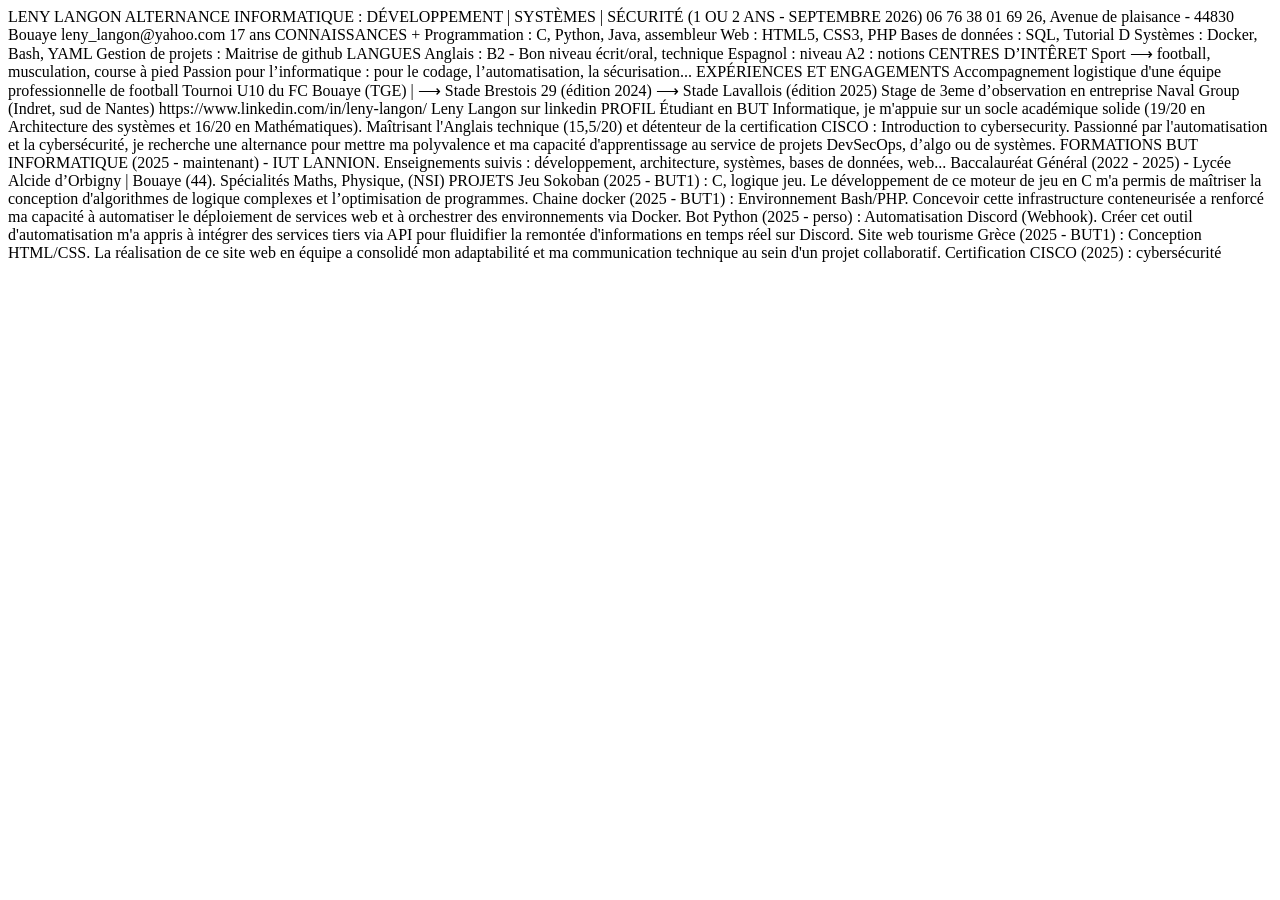
<file: bbox.html>
<!DOCTYPE html PUBLIC "-//W3C//DTD XHTML 1.0 Transitional//EN" "http://www.w3.org/TR/xhtml1/DTD/xhtml1-transitional.dtd"><html xmlns="http://www.w3.org/1999/xhtml">
<head>
<title>CV_LENY_LANGON_général</title>
<meta name="Keywords" content="DAHAvJfXeo4,BAFsd4a-IcE,0"/>
<meta name="Author" content="langon leny"/>
<meta name="Creator" content="Canva"/>
<meta name="Producer" content="Canva"/>
<meta name="CreationDate" content="2026-03-29T18:40:40Z"/>
<meta name="ModDate" content="2026-03-29T18:40:39Z"/>
</head>
<body>
<doc>
  <page width="595.500000" height="842.249979">
    <word xMin="189.183420" yMin="9.787191" xMax="291.962378" yMax="55.851098">LENY</word>
    <word xMin="303.341124" yMin="9.787191" xMax="470.678797" yMax="55.851098">LANGON</word>
    <word xMin="131.068729" yMin="52.864761" xMax="208.599770" yMax="69.457825">ALTERNANCE</word>
    <word xMin="211.111681" yMin="52.864761" xMax="301.264266" yMax="69.457825">INFORMATIQUE</word>
    <word xMin="303.776169" yMin="52.864761" xMax="307.142190" yMax="69.457825">:</word>
    <word xMin="309.654363" yMin="52.864761" xMax="409.122034" yMax="69.457825">DÉVELOPPEMENT</word>
    <word xMin="411.633884" yMin="52.864761" xMax="415.082871" yMax="69.457825">|</word>
    <word xMin="417.595034" yMin="52.864761" xMax="478.119704" yMax="69.457825">SYSTÈMES</word>
    <word xMin="480.631545" yMin="52.864761" xMax="484.080532" yMax="69.457825">|</word>
    <word xMin="486.592695" yMin="52.864761" xMax="542.317527" yMax="69.457825">SÉCURITÉ</word>
    <word xMin="246.333074" yMin="68.978848" xMax="256.442516" yMax="85.571912">(1</word>
    <word xMin="258.954593" yMin="68.978848" xMax="276.625428" yMax="85.571912">OU</word>
    <word xMin="279.137179" yMin="68.978848" xMax="285.904779" yMax="85.571912">2</word>
    <word xMin="288.416661" yMin="68.978848" xMax="313.352186" yMax="85.571912">ANS</word>
    <word xMin="315.864026" yMin="68.978848" xMax="322.738296" yMax="85.571912">-</word>
    <word xMin="325.250169" yMin="68.978848" xMax="392.589195" yMax="85.571912">SEPTEMBRE</word>
    <word xMin="395.101106" yMin="68.978848" xMax="429.564853" yMax="85.571912">2026)</word>
    <word xMin="124.546221" yMin="86.932582" xMax="138.861924" yMax="102.483232">06</word>
    <word xMin="141.214135" yMin="86.932582" xMax="154.230609" yMax="102.483232">76</word>
    <word xMin="156.582820" yMin="86.932582" xMax="170.498793" yMax="102.483232">38</word>
    <word xMin="172.850973" yMin="86.932582" xMax="184.267590" yMax="102.483232">01</word>
    <word xMin="186.620597" yMin="86.932582" xMax="200.525369" yMax="102.483232">69</word>
    <word xMin="274.844724" yMin="86.360466" xMax="288.136149" yMax="98.807210">26,</word>
    <word xMin="290.020980" yMin="86.360466" xMax="325.076556" yMax="98.807210">Avenue</word>
    <word xMin="326.961408" yMin="86.360466" xMax="338.474688" yMax="98.807210">de</word>
    <word xMin="340.359540" yMin="86.360466" xMax="385.523716" yMax="98.807210">plaisance</word>
    <word xMin="387.408568" yMin="86.360466" xMax="392.565076" yMax="98.807210">-</word>
    <word xMin="394.449924" yMin="86.360466" xMax="423.424332" yMax="98.807210">44830</word>
    <word xMin="425.309178" yMin="86.360466" xMax="459.955788" yMax="98.807210">Bouaye</word>
    <word xMin="124.537539" yMin="103.609891" xMax="245.066704" yMax="116.056634">leny_langon@yahoo.com</word>
    <word xMin="276.071180" yMin="103.266795" xMax="284.170457" yMax="115.713538">17</word>
    <word xMin="286.055264" yMin="103.266795" xMax="303.045100" yMax="115.713538">ans</word>
    <word xMin="41.289818" yMin="136.346287" xMax="250.881552" yMax="170.000968">CONNAISSANCES</word>
    <word xMin="27.153385" yMin="166.323955" xMax="54.497505" yMax="222.373397">+</word>
    <word xMin="70.354113" yMin="179.175510" xMax="179.450948" yMax="197.623104">Programmation</word>
    <word xMin="182.237422" yMin="179.175510" xMax="185.979649" yMax="197.623104">:</word>
    <word xMin="70.354113" yMin="197.107719" xMax="83.129551" yMax="215.555313">C,</word>
    <word xMin="86.644093" yMin="197.107719" xMax="134.369883" yMax="215.555313">Python,</word>
    <word xMin="137.884425" yMin="197.107719" xMax="172.665144" yMax="215.555313">Java,</word>
    <word xMin="70.354113" yMin="215.039928" xMax="148.383019" yMax="233.487522">assembleur</word>
    <word xMin="69.579661" yMin="238.396709" xMax="100.492533" yMax="256.844303">Web</word>
    <word xMin="103.278975" yMin="238.396709" xMax="107.021201" yMax="256.844303">:</word>
    <word xMin="109.812979" yMin="238.396709" xMax="153.956832" yMax="256.844303">HTML5,</word>
    <word xMin="157.471373" yMin="238.396709" xMax="193.463648" yMax="256.844303">CSS3,</word>
    <word xMin="196.978190" yMin="238.396709" xMax="221.345307" yMax="256.844303">PHP</word>
    <word xMin="69.538152" yMin="270.960361" xMax="109.971212" yMax="289.407955">Bases</word>
    <word xMin="112.758611" yMin="270.960361" xMax="129.817263" yMax="289.407955">de</word>
    <word xMin="132.604200" yMin="270.960361" xMax="191.263057" yMax="289.407955">données</word>
    <word xMin="194.050456" yMin="270.960361" xMax="197.792682" yMax="289.407955">:</word>
    <word xMin="200.584409" yMin="270.960361" xMax="226.989697" yMax="289.407955">SQL,</word>
    <word xMin="69.538152" yMin="288.892570" xMax="118.607548" yMax="307.340164">Tutorial</word>
    <word xMin="122.121702" yMin="288.892570" xMax="131.437737" yMax="307.340164">D</word>
    <word xMin="69.538152" yMin="315.663679" xMax="140.691782" yMax="335.357230">Systèmes</word>
    <word xMin="143.669758" yMin="315.663679" xMax="147.664736" yMax="335.357230">:</word>
    <word xMin="150.648189" yMin="315.663679" xMax="202.113930" yMax="335.357230">Docker,</word>
    <word xMin="205.867244" yMin="315.663679" xMax="243.116921" yMax="335.357230">Bash,</word>
    <word xMin="69.538152" yMin="334.924200" xMax="105.411089" yMax="354.617750">YAML</word>
    <word xMin="69.593536" yMin="361.419146" xMax="121.589839" yMax="379.866740">Gestion</word>
    <word xMin="124.376313" yMin="361.419146" xMax="141.434966" yMax="379.866740">de</word>
    <word xMin="144.221902" yMin="361.419146" xMax="191.871537" yMax="379.866740">projets</word>
    <word xMin="194.658936" yMin="361.419146" xMax="198.401162" yMax="379.866740">:</word>
    <word xMin="69.593536" yMin="379.351355" xMax="121.062640" yMax="397.798949">Maitrise</word>
    <word xMin="124.573839" yMin="379.351355" xMax="141.645686" yMax="397.798949">de</word>
    <word xMin="145.156885" yMin="379.351355" xMax="187.855922" yMax="397.798949">github</word>
    <word xMin="77.150936" yMin="401.968834" xMax="187.440233" yMax="435.623516">LANGUES</word>
    <word xMin="87.574391" yMin="441.283900" xMax="136.772727" yMax="458.877252">Anglais</word>
    <word xMin="139.431051" yMin="441.283900" xMax="142.999988" yMax="458.877252">:</word>
    <word xMin="145.669158" yMin="441.283900" xMax="160.593748" yMax="458.877252">B2</word>
    <word xMin="163.942699" yMin="441.283900" xMax="170.866940" yMax="458.877252">-</word>
    <word xMin="174.216071" yMin="441.283900" xMax="197.995339" yMax="458.877252">Bon</word>
    <word xMin="201.343796" yMin="441.283900" xMax="243.836157" yMax="458.877252">niveau</word>
    <word xMin="87.574391" yMin="458.385733" xMax="148.098327" yMax="475.979084">écrit/oral,</word>
    <word xMin="151.450123" yMin="458.385733" xMax="214.916083" yMax="475.979084">technique</word>
    <word xMin="87.574391" yMin="477.190276" xMax="148.670946" yMax="495.236076">Espagnol</word>
    <word xMin="151.400510" yMin="477.190276" xMax="155.061229" yMax="495.236076">:</word>
    <word xMin="157.796161" yMin="477.190276" xMax="201.385797" yMax="495.236076">niveau</word>
    <word xMin="204.821848" yMin="477.190276" xMax="220.917165" yMax="495.236076">A2</word>
    <word xMin="224.353618" yMin="477.190276" xMax="227.099157" yMax="495.236076">:</word>
    <word xMin="87.574391" yMin="495.197061" xMax="135.144383" yMax="513.242860">notions</word>
    <word xMin="28.050819" yMin="518.915096" xMax="135.095718" yMax="552.569777">CENTRES</word>
    <word xMin="140.186598" yMin="518.915096" xMax="260.449235" yMax="552.569777">D’INTÊRET</word>
    <word xMin="32.201132" yMin="547.917512" xMax="65.783258" yMax="564.923420">Sport</word>
    <word xMin="71.614419" yMin="550.954281" xMax="78.902665" yMax="563.101358">⟶</word>
    <word xMin="85.400863" yMin="547.917512" xMax="134.164012" yMax="564.923420">football,</word>
    <word xMin="137.406378" yMin="547.917512" xMax="215.730820" yMax="564.923420">musculation,</word>
    <word xMin="32.201132" yMin="560.672317" xMax="73.520135" yMax="577.678225">course</word>
    <word xMin="76.761691" yMin="560.672317" xMax="84.973115" yMax="577.678225">à</word>
    <word xMin="88.214561" yMin="560.672317" xMax="115.153801" yMax="577.678225">pied</word>
    <word xMin="32.201132" yMin="582.266008" xMax="84.062342" yMax="600.311807">Passion</word>
    <word xMin="86.789589" yMin="582.266008" xMax="117.945117" yMax="600.311807">pour</word>
    <word xMin="120.673870" yMin="582.266008" xMax="216.159130" yMax="600.311807">l’informatique</word>
    <word xMin="221.624064" yMin="582.266008" xMax="225.284783" yMax="600.311807">:</word>
    <word xMin="32.201132" yMin="595.771096" xMax="62.209667" yMax="613.816895">pour</word>
    <word xMin="65.647350" yMin="595.771096" xMax="76.808460" yMax="613.816895">le</word>
    <word xMin="80.244639" yMin="595.771096" xMax="132.979060" yMax="613.816895">codage,</word>
    <word xMin="136.417808" yMin="595.771096" xMax="244.475057" yMax="613.816895">l’automatisation,</word>
    <word xMin="32.201132" yMin="609.276185" xMax="44.084074" yMax="627.321984">la</word>
    <word xMin="47.519911" yMin="609.276185" xMax="134.177318" yMax="627.321984">sécurisation...</word>
    <word xMin="72.521134" yMin="626.753900" xMax="204.333824" yMax="654.809970">EXPÉRIENCES</word>
    <word xMin="51.841468" yMin="647.011533" xMax="74.524006" yMax="675.067603">ET</word>
    <word xMin="78.768346" yMin="647.011533" xMax="229.273591" yMax="675.067603">ENGAGEMENTS</word>
    <word xMin="24.738762" yMin="673.608199" xMax="150.035718" yMax="691.653998">Accompagnement</word>
    <word xMin="152.764596" yMin="673.608199" xMax="218.913546" yMax="691.653998">logistique</word>
    <word xMin="221.641144" yMin="673.608199" xMax="258.543975" yMax="691.653998">d&apos;une</word>
    <word xMin="24.738762" yMin="688.613853" xMax="70.595803" yMax="706.659652">équipe</word>
    <word xMin="73.323401" yMin="688.613853" xMax="175.598389" yMax="706.659652">professionnelle</word>
    <word xMin="178.325988" yMin="688.613853" xMax="195.014209" yMax="706.659652">de</word>
    <word xMin="197.741808" yMin="688.613853" xMax="249.124014" yMax="706.659652">football</word>
    <word xMin="24.738762" yMin="703.472076" xMax="65.210604" yMax="718.713318">Tournoi</word>
    <word xMin="68.113438" yMin="703.472076" xMax="85.774851" yMax="718.713318">U10</word>
    <word xMin="88.674796" yMin="703.472076" xMax="102.996448" yMax="718.713318">du</word>
    <word xMin="105.896300" yMin="703.472076" xMax="119.783788" yMax="718.713318">FC</word>
    <word xMin="122.682639" yMin="703.472076" xMax="163.505454" yMax="718.713318">Bouaye</word>
    <word xMin="166.405461" yMin="703.472076" xMax="196.217441" yMax="718.713318">(TGE)</word>
    <word xMin="199.118707" yMin="703.472076" xMax="202.286708" yMax="718.713318">|</word>
    <word xMin="24.738762" yMin="724.672294" xMax="31.270723" yMax="735.558896">⟶</word>
    <word xMin="34.175911" yMin="721.950643" xMax="65.925624" yMax="737.191886">Stade</word>
    <word xMin="69.162879" yMin="721.950643" xMax="111.595043" yMax="737.191886">Brestois</word>
    <word xMin="114.833040" yMin="721.950643" xMax="127.947043" yMax="737.191886">29</word>
    <word xMin="130.854225" yMin="721.950643" xMax="173.134977" yMax="737.191886">(édition</word>
    <word xMin="176.034830" yMin="721.950643" xMax="207.163170" yMax="737.191886">2024)</word>
    <word xMin="24.738762" yMin="738.641997" xMax="31.270723" yMax="749.528599">⟶</word>
    <word xMin="34.175911" yMin="735.920347" xMax="65.925624" yMax="751.161590">Stade</word>
    <word xMin="69.162879" yMin="735.920347" xMax="115.348300" yMax="751.161590">Lavallois</word>
    <word xMin="118.251820" yMin="735.920347" xMax="160.532573" yMax="751.161590">(édition</word>
    <word xMin="163.432425" yMin="735.920347" xMax="194.549889" yMax="751.161590">2025)</word>
    <word xMin="25.233839" yMin="760.617099" xMax="63.824440" yMax="778.662898">Stage</word>
    <word xMin="66.552038" yMin="760.617099" xMax="83.240259" yMax="778.662898">de</word>
    <word xMin="85.967858" yMin="760.617099" xMax="123.282958" yMax="778.662898">3eme</word>
    <word xMin="126.010556" yMin="760.617099" xMax="219.138437" yMax="778.662898">d’observation</word>
    <word xMin="221.865695" yMin="760.617099" xMax="238.489836" yMax="778.662898">en</word>
    <word xMin="25.233839" yMin="775.622753" xMax="93.727628" yMax="793.668552">entreprise</word>
    <word xMin="36.159830" yMin="790.628407" xMax="75.212287" yMax="808.674206">Naval</word>
    <word xMin="77.941850" yMin="790.628407" xMax="118.916332" yMax="808.674206">Group</word>
    <word xMin="121.643550" yMin="790.628407" xMax="171.402358" yMax="808.674206">(Indret,</word>
    <word xMin="174.131970" yMin="790.628407" xMax="198.756961" yMax="808.674206">sud</word>
    <word xMin="201.484179" yMin="790.628407" xMax="218.172401" yMax="808.674206">de</word>
    <word xMin="220.899999" yMin="790.628407" xMax="274.525089" yMax="808.674206">Nantes)</word>
    <word xMin="339.329903" yMin="102.293201" xMax="537.455830" yMax="114.739944">https://www.linkedin.com/in/leny-langon/</word>
    <word xMin="339.260881" yMin="111.865252" xMax="355.052087" yMax="121.669055">Leny</word>
    <word xMin="357.138933" yMin="111.865252" xMax="383.077148" yMax="121.669055">Langon</word>
    <word xMin="385.164000" yMin="111.865252" xMax="395.913223" yMax="121.669055">sur</word>
    <word xMin="398.000060" yMin="111.865252" xMax="424.813624" yMax="121.669055">linkedin</word>
    <word xMin="300.307405" yMin="127.203150" xMax="378.194538" yMax="159.460803">PROFIL</word>
    <word xMin="295.705183" yMin="154.790016" xMax="341.000270" yMax="170.188818">Étudiant</word>
    <word xMin="343.935299" yMin="154.790016" xMax="357.792506" yMax="170.188818">en</word>
    <word xMin="360.726767" yMin="154.790016" xMax="380.840630" yMax="170.188818">BUT</word>
    <word xMin="383.775166" yMin="154.790016" xMax="457.209508" yMax="170.188818">Informatique,</word>
    <word xMin="460.144993" yMin="154.790016" xMax="469.691564" yMax="170.188818">je</word>
    <word xMin="472.625885" yMin="154.790016" xMax="524.563496" yMax="170.188818">m&apos;appuie</word>
    <word xMin="527.497793" yMin="154.790016" xMax="544.378268" yMax="170.188818">sur</word>
    <word xMin="547.313266" yMin="154.790016" xMax="561.390396" yMax="170.188818">un</word>
    <word xMin="295.705183" yMin="167.544822" xMax="324.682342" yMax="182.943624">socle</word>
    <word xMin="327.616662" yMin="167.544822" xMax="398.731944" yMax="182.943624">académique</word>
    <word xMin="401.666265" yMin="167.544822" xMax="434.107288" yMax="182.943624">solide</word>
    <word xMin="439.982203" yMin="167.544822" xMax="473.885749" yMax="182.943624">(19/20</word>
    <word xMin="476.820046" yMin="167.544822" xMax="490.677252" yMax="182.943624">en</word>
    <word xMin="493.611513" yMin="167.544822" xMax="560.999011" yMax="182.943624">Architecture</word>
    <word xMin="563.933332" yMin="167.544822" xMax="583.926192" yMax="182.943624">des</word>
    <word xMin="295.705183" yMin="180.299628" xMax="348.082353" yMax="195.698430">systèmes</word>
    <word xMin="351.016940" yMin="180.299628" xMax="361.838382" yMax="195.698430">et</word>
    <word xMin="364.773412" yMin="180.299628" xMax="393.739582" yMax="195.698430">16/20</word>
    <word xMin="396.673878" yMin="180.299628" xMax="410.531085" yMax="195.698430">en</word>
    <word xMin="413.465346" yMin="180.299628" xMax="508.023771" yMax="195.698430">Mathématiques).</word>
    <word xMin="296.126208" yMin="201.307535" xMax="350.757206" yMax="216.706336">Maîtrisant</word>
    <word xMin="353.692235" yMin="201.307535" xMax="398.613884" yMax="216.706336">l&apos;Anglais</word>
    <word xMin="401.548470" yMin="201.307535" xMax="457.114871" yMax="216.706336">technique</word>
    <word xMin="460.049191" yMin="201.307535" xMax="508.005623" yMax="216.706336">(15,5/20)</word>
    <word xMin="510.940398" yMin="201.307535" xMax="521.761841" yMax="216.706336">et</word>
    <word xMin="524.696871" yMin="201.307535" xMax="578.767078" yMax="216.706336">détenteur</word>
    <word xMin="296.126208" yMin="214.062340" xMax="310.379230" yMax="229.461142">de</word>
    <word xMin="313.313550" yMin="214.062340" xMax="323.454080" yMax="229.461142">la</word>
    <word xMin="326.388247" yMin="214.062340" xMax="391.906428" yMax="229.461142">certification</word>
    <word xMin="394.840689" yMin="214.062340" xMax="429.624397" yMax="229.461142">CISCO</word>
    <word xMin="432.558250" yMin="214.062340" xMax="434.901068" yMax="229.461142">:</word>
    <word xMin="437.836515" yMin="214.062340" xMax="504.652258" yMax="229.461142">Introduction</word>
    <word xMin="507.586519" yMin="214.062340" xMax="518.628654" yMax="229.461142">to</word>
    <word xMin="296.126208" yMin="226.817146" xMax="372.925455" yMax="242.215948">cybersecurity.</word>
    <word xMin="375.860905" yMin="226.817146" xMax="431.779184" yMax="242.215948">Passionné</word>
    <word xMin="434.713504" yMin="226.817146" xMax="453.683290" yMax="242.215948">par</word>
    <word xMin="456.618288" yMin="226.817146" xMax="546.009599" yMax="242.215948">l&apos;automatisation</word>
    <word xMin="548.943860" yMin="226.817146" xMax="559.765303" yMax="242.215948">et</word>
    <word xMin="562.700333" yMin="226.817146" xMax="572.840852" yMax="242.215948">la</word>
    <word xMin="296.126208" yMin="239.571952" xMax="373.420265" yMax="254.970753">cybersécurité,</word>
    <word xMin="376.355751" yMin="239.571952" xMax="385.902322" yMax="254.970753">je</word>
    <word xMin="388.836642" yMin="239.571952" xMax="444.919858" yMax="254.970753">recherche</word>
    <word xMin="447.854179" yMin="239.571952" xMax="468.749004" yMax="254.970753">une</word>
    <word xMin="471.683324" yMin="239.571952" xMax="531.747232" yMax="254.970753">alternance</word>
    <word xMin="534.681575" yMin="239.571952" xMax="560.293153" yMax="254.970753">pour</word>
    <word xMin="296.126208" yMin="252.326757" xMax="333.196703" yMax="267.725559">mettre</word>
    <word xMin="336.131023" yMin="252.326757" xMax="354.892706" yMax="267.725559">ma</word>
    <word xMin="357.826873" yMin="252.326757" xMax="424.851491" yMax="267.725559">polyvalence</word>
    <word xMin="427.785811" yMin="252.326757" xMax="438.607254" yMax="267.725559">et</word>
    <word xMin="441.542283" yMin="252.326757" xMax="460.303967" yMax="267.725559">ma</word>
    <word xMin="463.238133" yMin="252.326757" xMax="512.415637" yMax="267.725559">capacité</word>
    <word xMin="296.126208" yMin="265.081563" xMax="385.440493" yMax="280.480365">d&apos;apprentissage</word>
    <word xMin="388.374813" yMin="265.081563" xMax="402.847818" yMax="280.480365">au</word>
    <word xMin="405.782079" yMin="265.081563" xMax="444.809919" yMax="280.480365">service</word>
    <word xMin="447.744240" yMin="265.081563" xMax="461.997261" yMax="280.480365">de</word>
    <word xMin="464.931582" yMin="265.081563" xMax="502.793548" yMax="280.480365">projets</word>
    <word xMin="505.728146" yMin="265.081563" xMax="570.431350" yMax="280.480365">DevSecOps,</word>
    <word xMin="296.126208" yMin="277.836369" xMax="330.579633" yMax="293.235170">d’algo</word>
    <word xMin="333.513895" yMin="277.836369" xMax="347.591025" yMax="293.235170">ou</word>
    <word xMin="350.525286" yMin="277.836369" xMax="364.778308" yMax="293.235170">de</word>
    <word xMin="367.712628" yMin="277.836369" xMax="422.398170" yMax="293.235170">systèmes.</word>
    <word xMin="304.718462" yMin="290.210552" xMax="465.235736" yMax="323.865233">FORMATIONS</word>
    <word xMin="306.983805" yMin="320.931363" xMax="332.175138" yMax="338.977162">BUT</word>
    <word xMin="334.902893" yMin="320.931363" xMax="432.912891" yMax="338.977162">INFORMATIQUE</word>
    <word xMin="435.645567" yMin="320.931363" xMax="472.496936" yMax="338.977162">(2025</word>
    <word xMin="475.933066" yMin="320.931363" xMax="483.035377" yMax="338.977162">-</word>
    <word xMin="486.471975" yMin="320.931363" xMax="568.286578" yMax="338.977162">maintenant)</word>
    <word xMin="571.723762" yMin="320.931363" xMax="578.826073" yMax="338.977162">-</word>
    <word xMin="306.983805" yMin="334.436451" xMax="325.823146" yMax="352.482250">IUT</word>
    <word xMin="329.659203" yMin="334.436451" xMax="387.087023" yMax="352.482250">LANNION.</word>
    <word xMin="306.983805" yMin="347.350727" xMax="405.586346" yMax="365.396526">Enseignements</word>
    <word xMin="409.023121" yMin="347.350727" xMax="444.289123" yMax="365.396526">suivis</word>
    <word xMin="447.725897" yMin="347.350727" xMax="450.471437" yMax="365.396526">:</word>
    <word xMin="306.983805" yMin="360.855816" xMax="412.464304" yMax="378.901615">développement,</word>
    <word xMin="415.903051" yMin="360.855816" xMax="497.432662" yMax="378.901615">architecture,</word>
    <word xMin="306.983805" yMin="374.360904" xMax="370.901315" yMax="392.406703">systèmes,</word>
    <word xMin="374.340062" yMin="374.360904" xMax="413.200658" yMax="392.406703">bases</word>
    <word xMin="416.637432" yMin="374.360904" xMax="433.338563" yMax="392.406703">de</word>
    <word xMin="436.774742" yMin="374.360904" xMax="495.474332" yMax="392.406703">données,</word>
    <word xMin="498.913080" yMin="374.360904" xMax="534.293160" yMax="392.406703">web...</word>
    <word xMin="308.316081" yMin="396.317140" xMax="398.556371" yMax="414.362940">Baccalauréat</word>
    <word xMin="401.285249" yMin="396.317140" xMax="453.723925" yMax="414.362940">Général</word>
    <word xMin="456.707929" yMin="396.317140" xMax="492.876136" yMax="414.362940">(2022</word>
    <word xMin="496.312588" yMin="396.317140" xMax="503.414899" yMax="414.362940">-</word>
    <word xMin="506.851497" yMin="396.317140" xMax="543.701813" yMax="414.362940">2025)</word>
    <word xMin="547.138996" yMin="396.317140" xMax="554.241307" yMax="414.362940">-</word>
    <word xMin="308.316081" yMin="409.822229" xMax="344.935491" yMax="427.868028">Lycée</word>
    <word xMin="348.771070" yMin="409.822229" xMax="388.315090" yMax="427.868028">Alcide</word>
    <word xMin="392.150669" yMin="409.822229" xMax="454.704727" yMax="427.868028">d’Orbigny</word>
    <word xMin="458.540647" yMin="409.822229" xMax="462.291595" yMax="427.868028">|</word>
    <word xMin="477.668951" yMin="409.822229" xMax="526.012570" yMax="427.868028">Bouaye</word>
    <word xMin="529.848149" yMin="409.822229" xMax="560.474108" yMax="427.868028">(44).</word>
    <word xMin="308.125593" yMin="424.842031" xMax="377.829887" yMax="442.887830">Spécialités</word>
    <word xMin="381.266661" yMin="424.842031" xMax="423.281792" yMax="442.887830">Maths,</word>
    <word xMin="426.720539" yMin="424.842031" xMax="487.069238" yMax="442.887830">Physique,</word>
    <word xMin="490.507985" yMin="424.842031" xMax="521.998638" yMax="442.887830">(NSI)</word>
    <word xMin="302.729495" yMin="440.154873" xMax="408.164209" yMax="473.809554">PROJETS</word>
    <word xMin="305.873353" yMin="468.836304" xMax="328.561788" yMax="485.842212">Jeu</word>
    <word xMin="331.135255" yMin="468.836304" xMax="386.263388" yMax="485.842212">Sokoban</word>
    <word xMin="388.838205" yMin="468.836304" xMax="423.574539" yMax="485.842212">(2025</word>
    <word xMin="426.816080" yMin="468.836304" xMax="433.509120" yMax="485.842212">-</word>
    <word xMin="436.750812" yMin="468.836304" xMax="468.365510" yMax="485.842212">BUT1)</word>
    <word xMin="471.607382" yMin="468.836304" xMax="474.194710" yMax="485.842212">:</word>
    <word xMin="477.437047" yMin="468.836304" xMax="489.218218" yMax="485.842212">C,</word>
    <word xMin="492.460584" yMin="468.836304" xMax="537.933206" yMax="485.842212">logique</word>
    <word xMin="541.174761" yMin="468.836304" xMax="562.040532" yMax="485.842212">jeu.</word>
    <word xMin="308.125593" yMin="483.786138" xMax="319.854372" yMax="499.395019">Le</word>
    <word xMin="322.830829" yMin="483.786138" xMax="411.898573" yMax="499.395019">développement</word>
    <word xMin="414.875137" yMin="483.786138" xMax="429.324218" yMax="499.395019">de</word>
    <word xMin="432.300675" yMin="483.786138" xMax="445.980492" yMax="499.395019">ce</word>
    <word xMin="448.956948" yMin="483.786138" xMax="489.839668" yMax="499.395019">moteur</word>
    <word xMin="492.816235" yMin="483.786138" xMax="507.265316" yMax="499.395019">de</word>
    <word xMin="510.241784" yMin="483.786138" xMax="527.054381" yMax="499.395019">jeu</word>
    <word xMin="530.030857" yMin="483.786138" xMax="544.078571" yMax="499.395019">en</word>
    <word xMin="547.055024" yMin="483.786138" xMax="555.662207" yMax="499.395019">C</word>
    <word xMin="308.125593" yMin="496.540944" xMax="328.918355" yMax="512.149825">m&apos;a</word>
    <word xMin="331.894795" yMin="496.540944" xMax="370.547834" yMax="512.149825">permis</word>
    <word xMin="373.524333" yMin="496.540944" xMax="387.973414" yMax="512.149825">de</word>
    <word xMin="390.949871" yMin="496.540944" xMax="440.562092" yMax="512.149825">maîtriser</word>
    <word xMin="443.538658" yMin="496.540944" xMax="453.818121" yMax="512.149825">la</word>
    <word xMin="456.794561" yMin="496.540944" xMax="520.119898" yMax="512.149825">conception</word>
    <word xMin="308.125593" yMin="509.295750" xMax="384.695635" yMax="524.904630">d&apos;algorithmes</word>
    <word xMin="387.672135" yMin="509.295750" xMax="402.121216" yMax="524.904630">de</word>
    <word xMin="405.097672" yMin="509.295750" xMax="446.838973" yMax="524.904630">logique</word>
    <word xMin="449.815430" yMin="509.295750" xMax="510.465000" yMax="524.904630">complexes</word>
    <word xMin="513.441522" yMin="509.295750" xMax="524.412057" yMax="524.904630">et</word>
    <word xMin="308.125593" yMin="522.050555" xMax="383.435865" yMax="537.659436">l’optimisation</word>
    <word xMin="386.412318" yMin="522.050555" xMax="400.861399" yMax="537.659436">de</word>
    <word xMin="403.837856" yMin="522.050555" xMax="479.939511" yMax="537.659436">programmes.</word>
    <word xMin="305.530857" yMin="545.791664" xMax="350.469101" yMax="562.797572">Chaine</word>
    <word xMin="353.042678" yMin="545.791664" xMax="396.559565" yMax="562.797572">docker</word>
    <word xMin="399.140345" yMin="545.791664" xMax="433.876679" yMax="562.797572">(2025</word>
    <word xMin="437.118220" yMin="545.791664" xMax="443.811260" yMax="562.797572">-</word>
    <word xMin="447.052952" yMin="545.791664" xMax="478.667650" yMax="562.797572">BUT1)</word>
    <word xMin="481.909522" yMin="545.791664" xMax="484.496850" yMax="562.797572">:</word>
    <word xMin="487.739187" yMin="545.791664" xMax="579.156422" yMax="562.797572">Environnement</word>
    <word xMin="305.530857" yMin="558.546470" xMax="366.099136" yMax="575.552378">Bash/PHP.</word>
    <word xMin="304.883687" yMin="572.886788" xMax="361.731472" yMax="588.495668">Concevoir</word>
    <word xMin="364.708039" yMin="572.886788" xMax="393.416395" yMax="588.495668">cette</word>
    <word xMin="396.392851" yMin="572.886788" xMax="471.836895" yMax="588.495668">infrastructure</word>
    <word xMin="474.813351" yMin="572.886788" xMax="554.549665" yMax="588.495668">conteneurisée</word>
    <word xMin="557.526133" yMin="572.886788" xMax="565.062993" yMax="588.495668">a</word>
    <word xMin="304.883687" yMin="584.891311" xMax="351.731114" yMax="600.500191">renforcé</word>
    <word xMin="354.707571" yMin="584.891311" xMax="373.727673" yMax="600.500191">ma</word>
    <word xMin="376.704113" yMin="584.891311" xMax="426.561726" yMax="600.500191">capacité</word>
    <word xMin="429.538183" yMin="584.891311" xMax="437.075042" yMax="600.500191">à</word>
    <word xMin="440.051482" yMin="584.891311" xMax="508.627769" yMax="600.500191">automatiser</word>
    <word xMin="511.604336" yMin="584.891311" xMax="521.259443" yMax="600.500191">le</word>
    <word xMin="304.883687" yMin="596.895834" xMax="375.990749" yMax="612.504715">déploiement</word>
    <word xMin="378.967314" yMin="596.895834" xMax="393.416395" yMax="612.504715">de</word>
    <word xMin="396.392851" yMin="596.895834" xMax="441.779751" yMax="612.504715">services</word>
    <word xMin="444.756250" yMin="596.895834" xMax="468.347346" yMax="612.504715">web</word>
    <word xMin="471.323786" yMin="596.895834" xMax="482.294333" yMax="612.504715">et</word>
    <word xMin="485.270897" yMin="596.895834" xMax="492.807757" yMax="612.504715">à</word>
    <word xMin="495.784197" yMin="596.895834" xMax="552.999887" yMax="612.504715">orchestrer</word>
    <word xMin="555.976431" yMin="596.895834" xMax="576.245140" yMax="612.504715">des</word>
    <word xMin="304.883687" yMin="608.900357" xMax="395.813339" yMax="624.509238">environnements</word>
    <word xMin="398.789838" yMin="608.900357" xMax="415.323771" yMax="624.509238">via</word>
    <word xMin="418.300211" yMin="608.900357" xMax="459.238605" yMax="624.509238">Docker.</word>
    <word xMin="307.268630" yMin="627.700348" xMax="327.940446" yMax="644.706256">Bot</word>
    <word xMin="330.514433" yMin="627.700348" xMax="374.809078" yMax="644.706256">Python</word>
    <word xMin="378.060267" yMin="627.700348" xMax="412.796601" yMax="644.706256">(2025</word>
    <word xMin="416.038142" yMin="627.700348" xMax="422.731182" yMax="644.706256">-</word>
    <word xMin="425.972874" yMin="627.700348" xMax="465.870573" yMax="644.706256">perso)</word>
    <word xMin="469.112445" yMin="627.700348" xMax="471.699773" yMax="644.706256">:</word>
    <word xMin="474.942111" yMin="627.700348" xMax="568.728177" yMax="644.706256">Automatisation</word>
    <word xMin="307.268630" yMin="640.455154" xMax="353.069301" yMax="657.461062">Discord</word>
    <word xMin="356.310747" yMin="640.455154" xMax="427.056647" yMax="657.461062">(Webhook).</word>
    <word xMin="308.012800" yMin="657.967475" xMax="338.761277" yMax="673.576356">Créer</word>
    <word xMin="341.737844" yMin="657.967475" xMax="359.475704" yMax="673.576356">cet</word>
    <word xMin="362.452268" yMin="657.967475" xMax="386.266162" yMax="673.576356">outil</word>
    <word xMin="389.242784" yMin="657.967475" xMax="484.665455" yMax="673.576356">d&apos;automatisation</word>
    <word xMin="487.641908" yMin="657.967475" xMax="508.434681" yMax="673.576356">m&apos;a</word>
    <word xMin="511.411121" yMin="657.967475" xMax="546.741833" yMax="673.576356">appris</word>
    <word xMin="549.718310" yMin="657.967475" xMax="557.255169" yMax="673.576356">à</word>
    <word xMin="308.012800" yMin="670.722281" xMax="351.626972" yMax="686.331161">intégrer</word>
    <word xMin="354.603539" yMin="670.722281" xMax="374.872237" yMax="686.331161">des</word>
    <word xMin="377.848736" yMin="670.722281" xMax="423.235635" yMax="686.331161">services</word>
    <word xMin="426.212135" yMin="670.722281" xMax="449.903505" yMax="686.331161">tiers</word>
    <word xMin="452.880004" yMin="670.722281" xMax="469.413936" yMax="686.331161">via</word>
    <word xMin="472.390376" yMin="670.722281" xMax="489.102493" yMax="686.331161">API</word>
    <word xMin="492.079115" yMin="670.722281" xMax="518.044781" yMax="686.331161">pour</word>
    <word xMin="521.021348" yMin="670.722281" xMax="565.070342" yMax="686.331161">fluidifier</word>
    <word xMin="568.046886" yMin="670.722281" xMax="578.326371" yMax="686.331161">la</word>
    <word xMin="308.012800" yMin="683.477086" xMax="362.720107" yMax="699.085967">remontée</word>
    <word xMin="365.696563" yMin="683.477086" xMax="445.756171" yMax="699.085967">d&apos;informations</word>
    <word xMin="448.732671" yMin="683.477086" xMax="462.780397" yMax="699.085967">en</word>
    <word xMin="465.756850" yMin="683.477086" xMax="501.566941" yMax="699.085967">temps</word>
    <word xMin="504.543452" yMin="683.477086" xMax="525.269127" yMax="699.085967">réel</word>
    <word xMin="528.245727" yMin="683.477086" xMax="545.359256" yMax="699.085967">sur</word>
    <word xMin="308.012800" yMin="696.231892" xMax="352.396179" yMax="711.840773">Discord.</word>
    <word xMin="307.831922" yMin="715.505113" xMax="331.297548" yMax="732.511021">Site</word>
    <word xMin="333.871125" yMin="715.505113" xMax="360.118093" yMax="732.511021">web</word>
    <word xMin="362.691558" yMin="715.505113" xMax="419.447029" yMax="732.511021">tourisme</word>
    <word xMin="422.020606" yMin="715.505113" xMax="458.785158" yMax="732.511021">Grèce</word>
    <word xMin="462.033896" yMin="715.505113" xMax="496.770230" yMax="732.511021">(2025</word>
    <word xMin="500.011771" yMin="715.505113" xMax="506.704811" yMax="732.511021">-</word>
    <word xMin="509.946503" yMin="715.505113" xMax="541.561201" yMax="732.511021">BUT1)</word>
    <word xMin="544.803073" yMin="715.505113" xMax="547.390400" yMax="732.511021">:</word>
    <word xMin="307.831922" yMin="728.259918" xMax="378.821546" yMax="745.265826">Conception</word>
    <word xMin="382.063061" yMin="728.259918" xMax="444.708126" yMax="745.265826">HTML/CSS.</word>
    <word xMin="308.125593" yMin="744.116160" xMax="321.583718" yMax="761.122068">La</word>
    <word xMin="324.825164" yMin="744.116160" xMax="388.576282" yMax="761.122068">réalisation</word>
    <word xMin="391.817797" yMin="744.116160" xMax="407.559106" yMax="761.122068">de</word>
    <word xMin="410.800661" yMin="744.116160" xMax="425.703958" yMax="761.122068">ce</word>
    <word xMin="428.945513" yMin="744.116160" xMax="450.225011" yMax="761.122068">site</word>
    <word xMin="453.466566" yMin="744.116160" xMax="479.167009" yMax="761.122068">web</word>
    <word xMin="482.408455" yMin="744.116160" xMax="497.712579" yMax="761.122068">en</word>
    <word xMin="500.954105" yMin="744.116160" xMax="543.196125" yMax="761.122068">équipe</word>
    <word xMin="546.437657" yMin="744.116160" xMax="554.649081" yMax="761.122068">a</word>
    <word xMin="308.125593" yMin="756.870965" xMax="366.872870" yMax="773.876873">consolidé</word>
    <word xMin="370.114425" yMin="756.870965" xMax="398.170950" yMax="773.876873">mon</word>
    <word xMin="401.412465" yMin="756.870965" xMax="476.009155" yMax="773.876873">adaptabilité</word>
    <word xMin="479.250710" yMin="756.870965" xMax="491.202240" yMax="773.876873">et</word>
    <word xMin="494.444290" yMin="756.870965" xMax="515.165226" yMax="773.876873">ma</word>
    <word xMin="308.125593" yMin="769.625771" xMax="405.360881" yMax="786.631679">communication</word>
    <word xMin="408.602395" yMin="769.625771" xMax="469.973029" yMax="786.631679">technique</word>
    <word xMin="473.214584" yMin="769.625771" xMax="489.198835" yMax="786.631679">au</word>
    <word xMin="492.440349" yMin="769.625771" xMax="517.071946" yMax="786.631679">sein</word>
    <word xMin="520.313450" yMin="769.625771" xMax="546.001677" yMax="786.631679">d&apos;un</word>
    <word xMin="308.125593" yMin="782.380577" xMax="343.602279" yMax="799.386485">projet</word>
    <word xMin="346.844328" yMin="782.380577" xMax="418.853319" yMax="799.386485">collaboratif.</word>
    <word xMin="307.072365" yMin="805.540703" xMax="385.205630" yMax="822.483586">Certification</word>
    <word xMin="387.767915" yMin="805.540703" xMax="426.727344" yMax="822.483586">CISCO</word>
    <word xMin="429.298108" yMin="805.540703" xMax="469.393531" yMax="822.483586">(2025)</word>
    <word xMin="472.622056" yMin="805.540703" xMax="475.199795" yMax="822.483586">:</word>
    <word xMin="478.429225" yMin="805.540703" xMax="561.074957" yMax="822.483586">cybersécurité</word>
  </page>
</doc>
</body>
</html>
</file>
